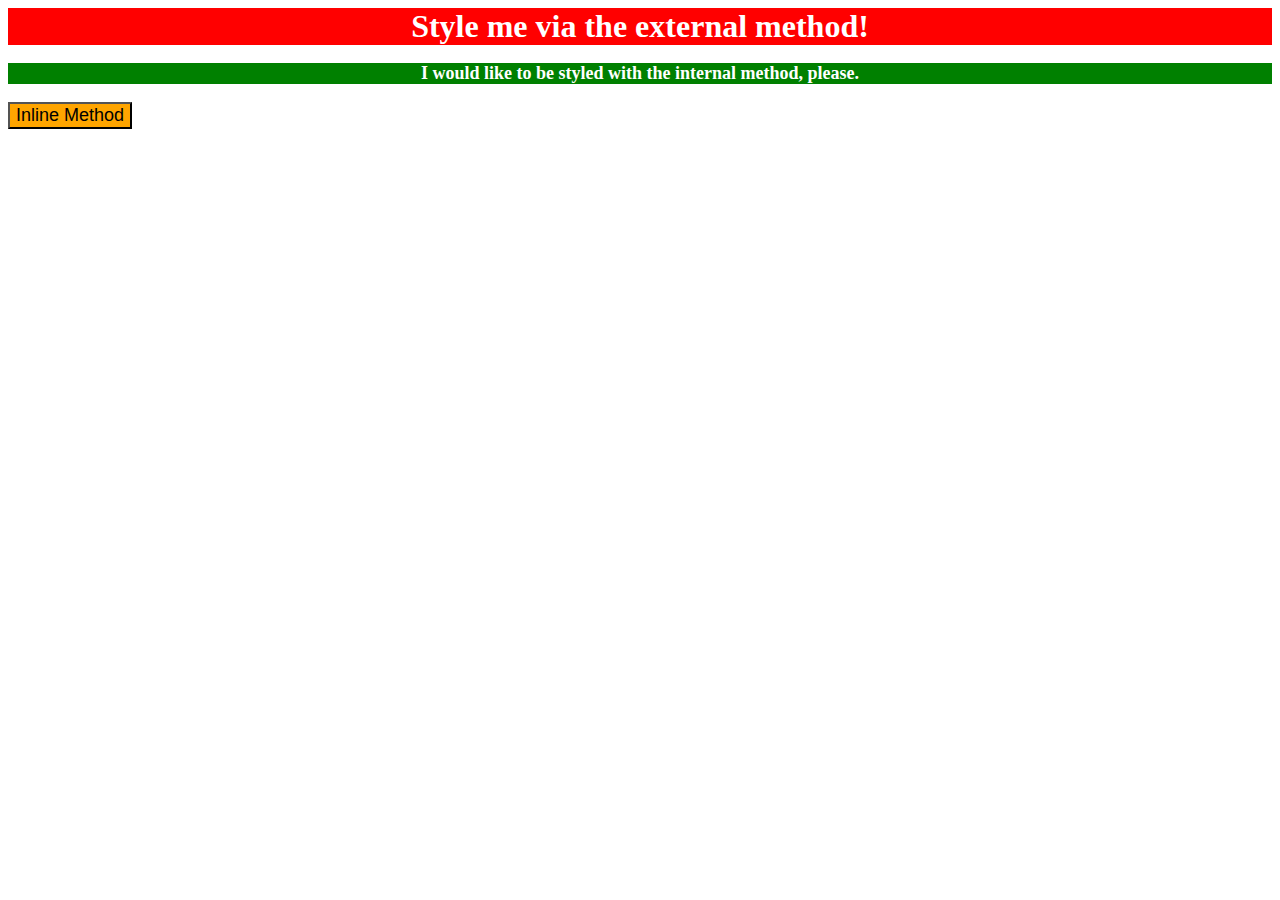
<file: foundations/01-css-methods/index.html>
<!DOCTYPE html>
<html lang="en">
<head>
  <meta charset="UTF-8">

  <link rel="stylesheet" href="style.css" />
  <style>
    p {
    color: white;
    background-color: green;
    font-size: 18px;
    text-align: center;
    font-weight: bold;
  }
  </style>

  <meta http-equiv="X-UA-Compatible" content="IE=edge">
  <meta name="viewport" content="width=device-width, initial-scale=1.0">
  <title>Methods for Adding CSS</title>
</head> 
<body>
  <div>Style me via the external method!</div>
  <p>I would like to be styled with the internal method, please.</p>
  <button style="background-color: orange; font-size: 18px;">Inline Method</button>
</body>
</html>
</file>
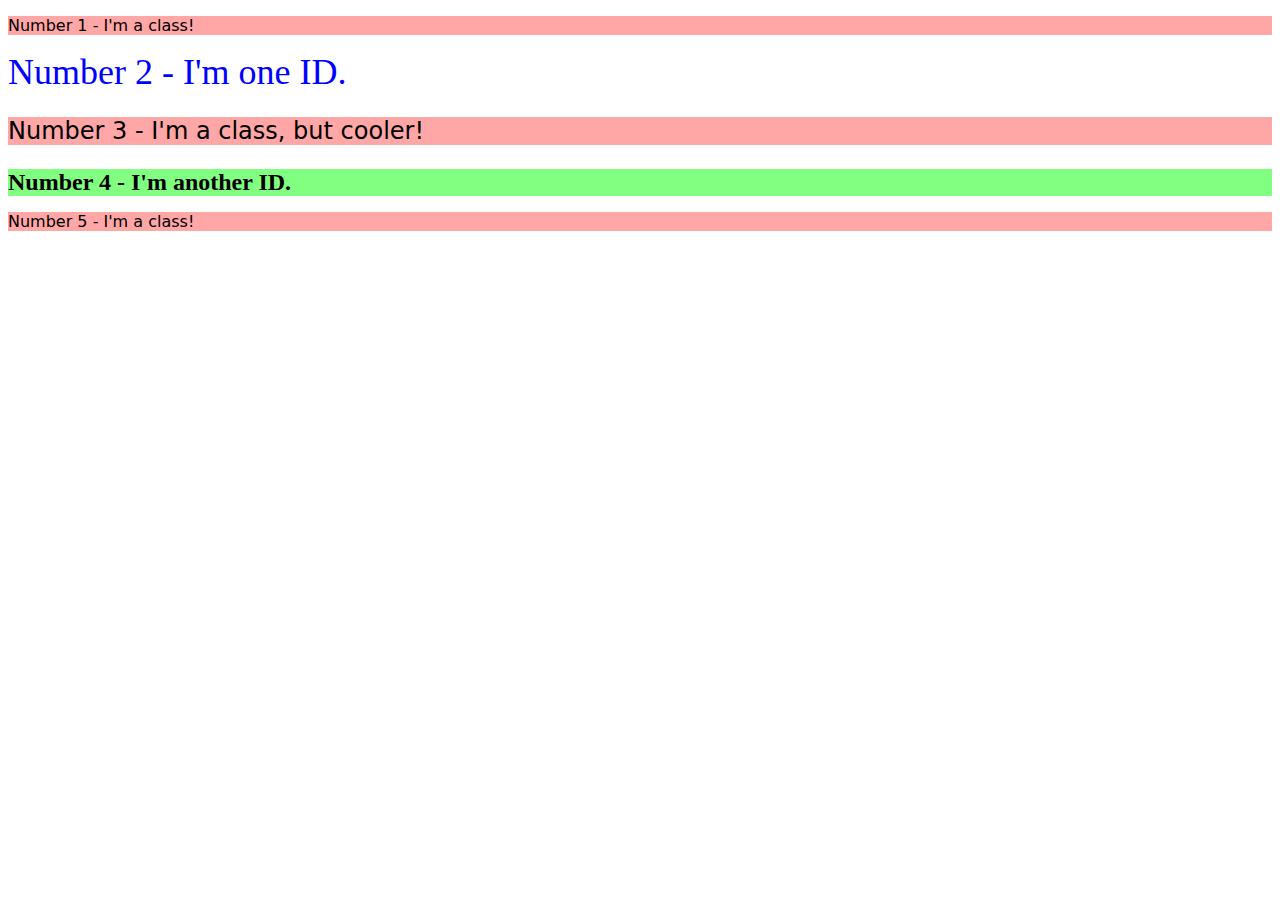
<file: foundations/02-class-id-selectors/index.html>
<!DOCTYPE html>
<html lang="en">
<head>
  <meta charset="UTF-8">
  <meta http-equiv="X-UA-Compatible" content="IE=edge">
  <meta name="viewport" content="width=device-width, initial-scale=1.0">
  <title>Class and ID Selectors</title>
  <link rel="stylesheet" href="style.css">
</head>
<body>
  <p class="odd">Number 1 - I'm a class!</p>
  <div id="two">Number 2 - I'm one ID.</div>
  <p class="odd odd-font">Number 3 - I'm a class, but cooler!</p>
  <div id="four">Number 4 - I'm another ID.</div>
  <p class="odd">Number 5 - I'm a class!</p>
</body>
</html>
</file>
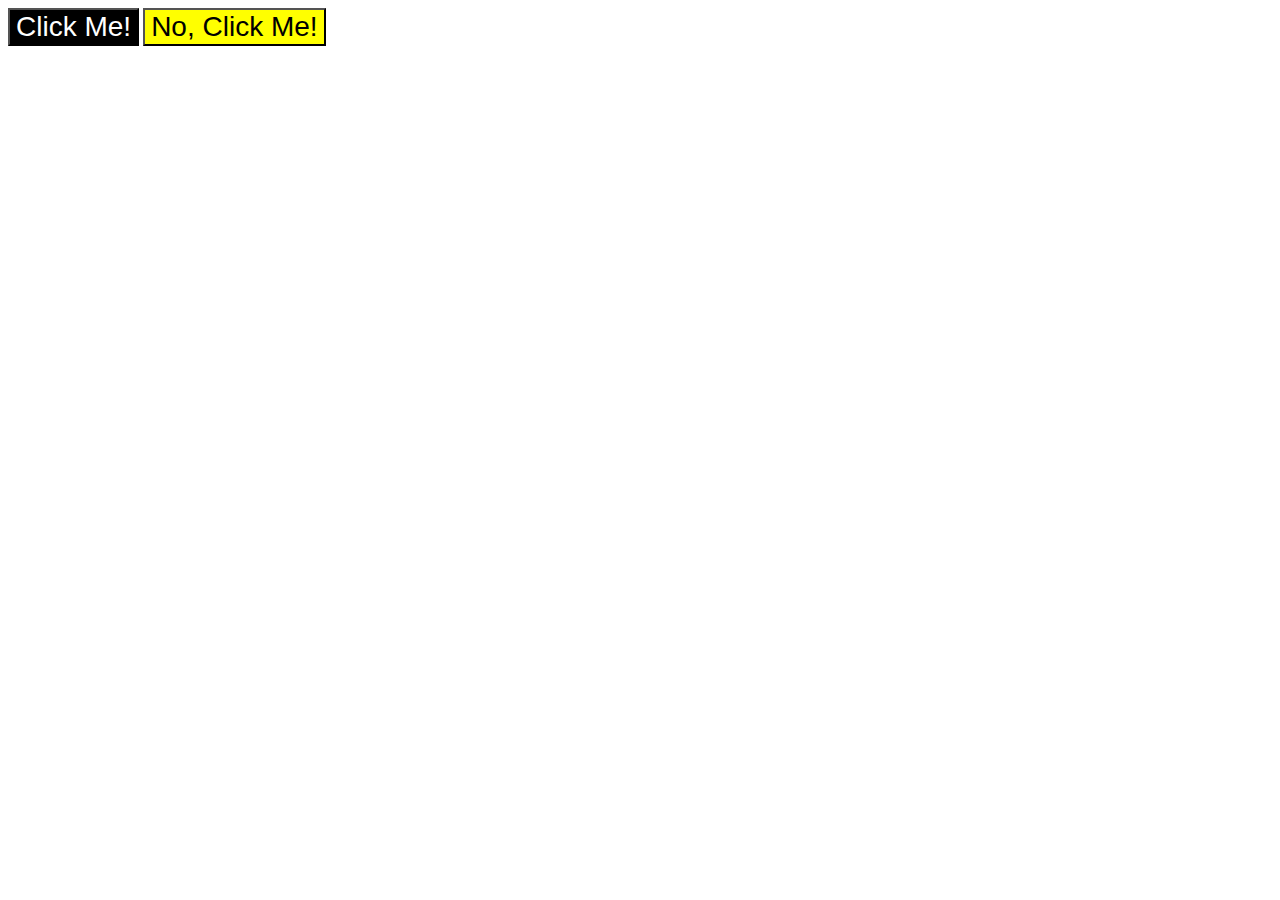
<file: foundations/03-grouping-selectors/index.html>
<!DOCTYPE html>
<html lang="en">
<head>
  <meta charset="UTF-8">
  <meta http-equiv="X-UA-Compatible" content="IE=edge">
  <meta name="viewport" content="width=device-width, initial-scale=1.0">
  <title>Grouping Selectors</title>
  <link rel="stylesheet" href="style.css">
</head>
<body>
  <button class="first">Click Me!</button>
  <button class="second">No, Click Me!</button>
</body>
</html>
</file>
<file: foundations/01-css-methods/style.css>
div {
    color: white;
    background-color: red;
    font-size: 32px;
    text-align: center;
    font-weight: bold;
  }
</file>
<file: foundations/02-class-id-selectors/style.css>
#two {
    color: #0000ff;
    font-size: 36px;
  }
  
  #four {
    background-color: hsl(120, 100%, 75%);
    font-size: 24px;
    font-weight: bold;
  }

  .odd {
    background-color: rgb(255, 167, 167);
    font-family: Verdana, DejaVu Sans, sans-serif;
  }

  .odd-font {
    font-size: 24px;
  }
</file>
<file: foundations/03-grouping-selectors/style.css>
.first {
    background-color: black;
    color: white;
  }
  
  .second {
    background-color: yellow;
  }

  .first,
  .second {
    font-size: 28px;
    font-family: Helvetica, "Times New Roman", sans-serif;
  }
</file>
